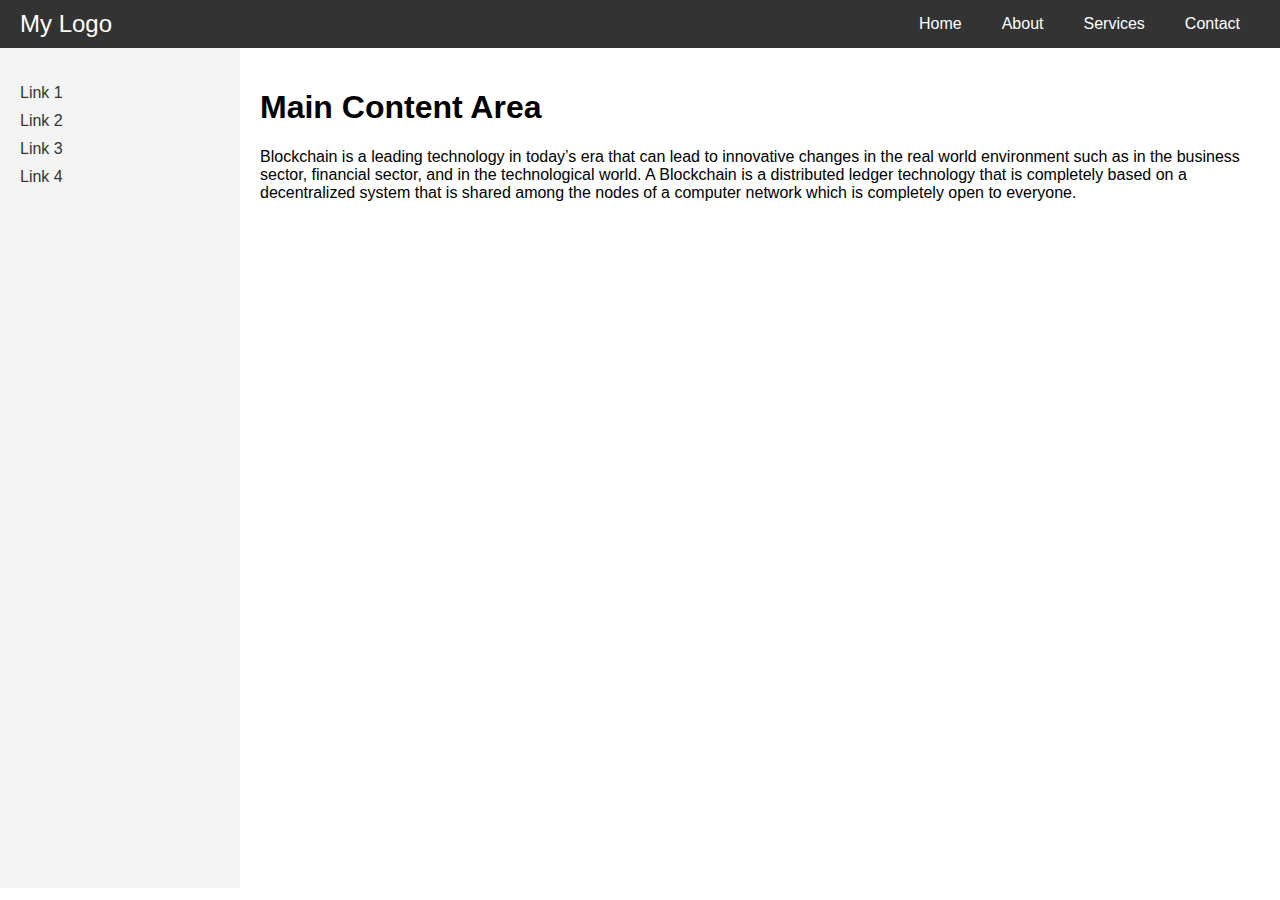
<file: index.html>
<!DOCTYPE html>
<html lang="en">
<head>
    <meta charset="UTF-8">
    <meta name="viewport" content="width=device-width, initial-scale=1.0">
    <title>Simple Webpage Layout</title>
    <style>
        body {
            font-family: Arial, sans-serif;
            margin: 0;
            padding: 0;
            display: flex;
            flex-direction: column;
        }
        header {
            background-color: #333;
            color: #fff;
            padding: 10px 20px;
            display: flex;
            justify-content: space-between;
            align-items: center;
        }
        header .logo {
            font-size: 24px;
        }
        header nav {
            display: flex;
        }
        header nav a {
            color: #fff;
            text-decoration: none;
            margin: 0 10px;
            padding: 5px 10px;
        }
        header nav a:hover {
            background-color: #575757;
        }
        .container {
            display: flex;
            height: calc(100vh - 60px);
        }
        .sidebar {
            width: 200px;
            background-color: #f4f4f4;
            padding: 20px;
        }
        .sidebar ul {
            list-style-type: none;
            padding: 0;
        }
        .sidebar ul li {
            margin: 10px 0;
        }
        .sidebar ul li a {
            text-decoration: none;
            color: #333;
        }
        .sidebar ul li a:hover {
            text-decoration: underline;
        }
        .main-content {
            flex: 1;
            padding: 20px;
            display: none;
        }
        .main-content.active {
            display: block;
        }
    </style>
</head>
<body>
    <header>
        <div class="logo">My Logo</div>
        <nav>
            <a href="#home">Home</a>
            <a href="#about">About</a>
            <a href="#services">Services</a>
            <a href="#contact">Contact</a>
        </nav>
    </header>
    <div class="container">
        <aside class="sidebar">
            <ul>
                <li><a href="#link1" onclick="showContent('link1')">Link 1</a></li>
                <li><a href="#link2" onclick="showContent('link2')">Link 2</a></li>
                <li><a href="#link3" onclick="showContent('link3')">Link 3</a></li>
                <li><a href="#link4" onclick="showContent('link4')">Link 4</a></li>
            </ul>
        </aside>
        <main class="main-content" id="link1">
            <h1>Main Content Area</h1>
            <p>Blockchain is a leading technology in today’s era that can lead to innovative changes in the real world environment such as in the business sector, financial sector, and in the technological world. A Blockchain is a distributed ledger technology that is completely based on a decentralized system that is shared among the nodes of a computer network which is completely open to everyone.</p>
        </main>
        <main class="main-content" id="link2">
            <h1>Link 2 Content Area</h1>
            <p>This is the content area for Link 2. You can add your own text and images here.</p>
        </main>
        <main class="main-content" id="link3">
            <h1>Link 3 Content Area</h1>
            <p>This is the content area for Link 3. You can add your own text and images here.</p>
        </main>
        <main class="main-content" id="link4">
            <h1>Link 4 Content Area</h1>
            <p>This is the content area for Link 4. You can add your own text and images here.</p>
        </main>
    </div>
    <script>
        function showContent(id) {
            const contents = document.querySelectorAll('.main-content');
            contents.forEach(content => content.classList.remove('active'));
            document.getElementById(id).classList.add('active');
        }
        document.addEventListener('DOMContentLoaded', () => {
            showContent('link1'); // Show the first content by default
        });
    </script>
</body>
</html>
</file>
